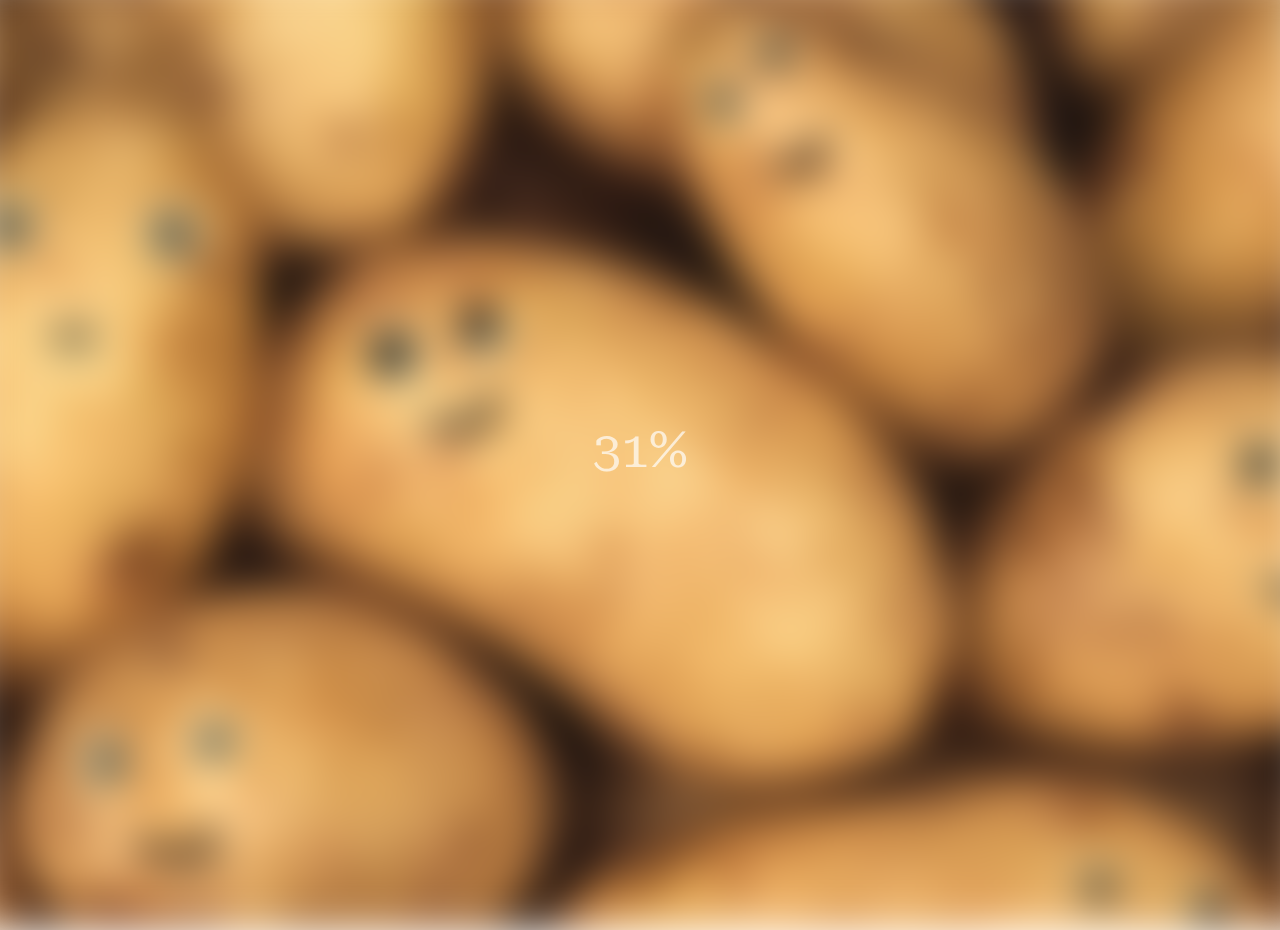
<file: Blury Image/index.html>
<!DOCTYPE html>
<html lang="en">
<head>
    <meta charset="UTF-8">
    <meta http-equiv="X-UA-Compatible" content="IE=edge">
    <meta name="viewport" content="width=device-width, initial-scale=1.0">
    <link rel="stylesheet" href="style.css">
    <title>Blurry image</title>
</head>
<body>
    <section class="bg"></section>
    <div class="loading-text">0%</div>

    <script src="app.js"></script>
</body>
</html>
</file>
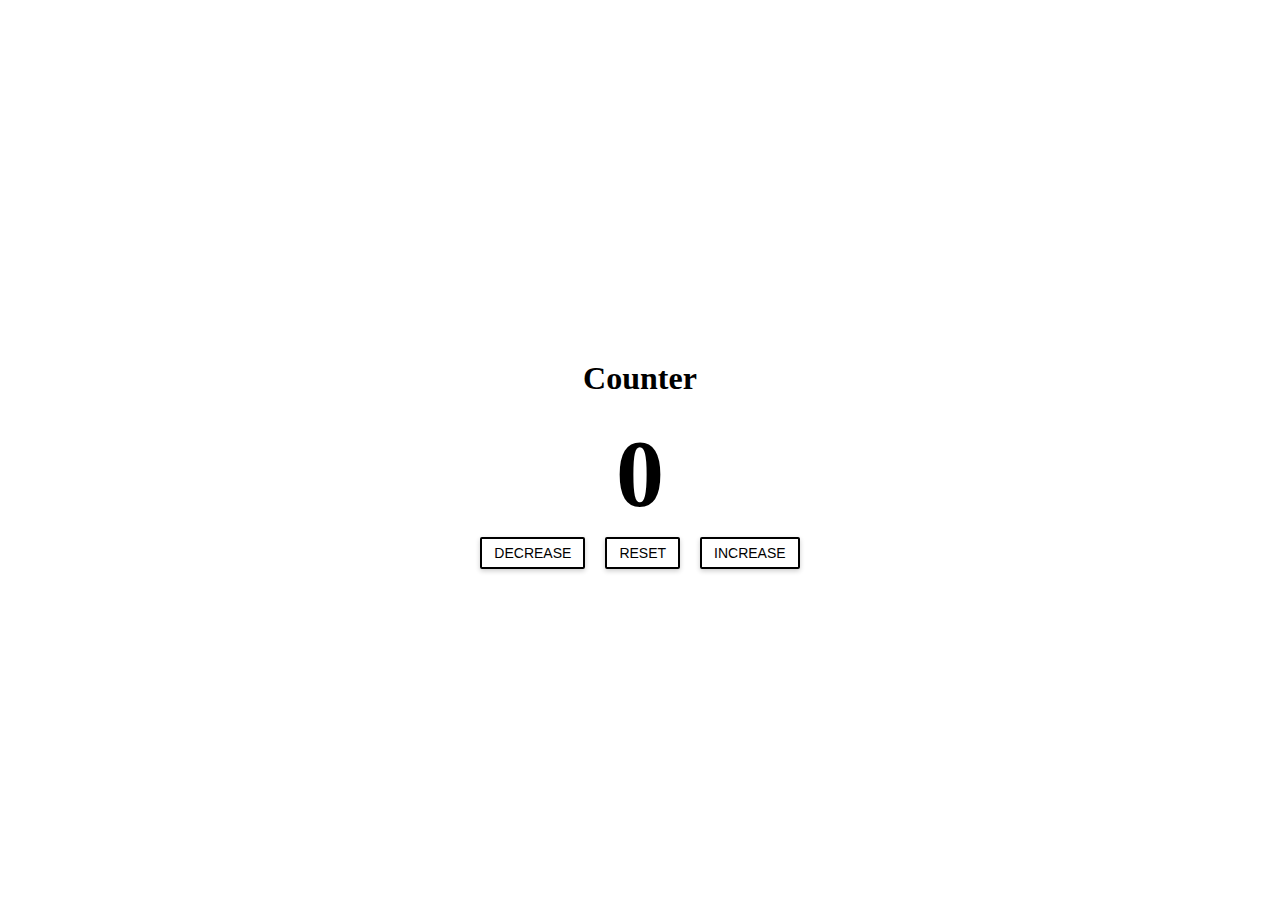
<file: Counter/index.html>
<!DOCTYPE html>
<html lang="en">
<head>
    <meta charset="UTF-8">
    <meta http-equiv="X-UA-Compatible" content="IE=edge">
    <meta name="viewport" content="width=device-width, initial-scale=1.0">
    <title>Counter</title>
    <link rel="stylesheet" href="style.css">
</head>
<body>
    <main>
        <div class="container">
            <h1>
                Counter
            </h1>
            <span id="value">0</span>
            <div class="button-container">
                <button class = "btn decrease">decrease</button>
                <button class = "btn reset">reset</button>
                <button class = "btn increase">increase</button>
            </div>
        </div>
    </main>


    <script src="app.js"></script>
</body>
</html>
</file>
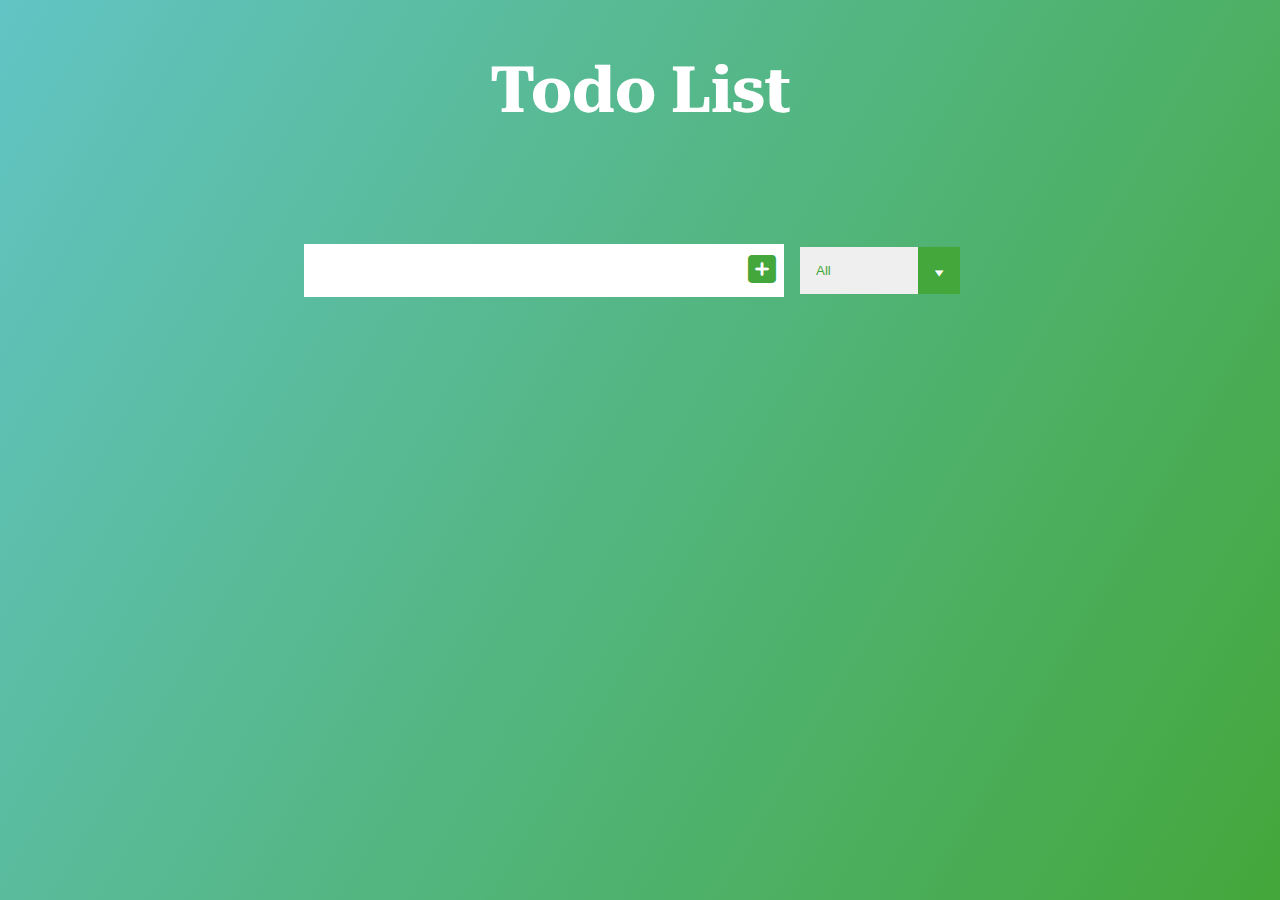
<file: Todo List/index.html>
<!DOCTYPE html>
<html lang="en">
<head>
    <meta charset="UTF-8">
    <meta http-equiv="X-UA-Compatible" content="IE=edge">
    <meta name="viewport" content="width=device-width, initial-scale=1.0">
    <link rel="preconnect" href="https://fonts.googleapis.com">
    <link rel="preconnect" href="https://fonts.gstatic.com" crossorigin>
    <link href="https://fonts.googleapis.com/css2?family=Roboto+Serif:wght@100&display=swap" rel="stylesheet">
    <link rel="stylesheet" href="https://cdnjs.cloudflare.com/ajax/libs/font-awesome/6.0.0/css/all.min.css" integrity="sha512-9usAa10IRO0HhonpyAIVpjrylPvoDwiPUiKdWk5t3PyolY1cOd4DSE0Ga+ri4AuTroPR5aQvXU9xC6qOPnzFeg==" crossorigin="anonymous" referrerpolicy="no-referrer" />
    <link rel="stylesheet" href="./style.css">
    <title>Todo List</title>
</head>
<body>

    <header>
        <h1>Todo List</h1>
    </header>
    <form>
        <input type="text" class="todo-input">
        <button class="todo-button" type="submit">
            <i class="fas fa-plus-square"></i>
        </button>
        <div class="select">
            <select name="todos" class="filter-todo">
                <option value="all">All</option>
                <option value="completed">Comleted</option>
                <option value="uncompleted">Uncompleted</option>
            </select>
        </div>
    </form>
    <div class="todo-container">
        <ul class="todo-list"></ul>
    </div>
    

    <script src="app.js"></script>
</body>
</html>
</file>
<file: Blury Image/style.css>
@import url('https://fonts.googleapis.com/css2?family=Roboto+Serif:wght@100&display=swap');

*{
    box-sizing: border-box;
}

body{
    font-family: 'Roboto Serif', sans-serif;
    display: flex;
    align-items: center;
    justify-content: center;
    height: 100vh;
    overflow: hidden;
    margin: 0;
}

.bg{
    background: url('./potato.jpg') no-repeat center center/cover;
    position: absolute;
    top: -30px;
    left: -30px;
    width: calc(100vw + 60px);
    height: calc(100vh + 60px);
    z-index: -1;
    filter: blur(0px);
}

.loading-text{
    font-size: 50px;
    color: #fff;
}
</file>
<file: Counter/style.css>
/*
=============== 
Counter
===============
*/

main {
  min-height: 100vh;
  display: grid;
  place-items: center;
}
.container {
  text-align: center;
}
#value {
  font-size: 6rem;
  font-weight: bold;
}
.btn {
  text-transform: uppercase;
  background: transparent;
  padding: 0.375rem 0.75rem;
  display: inline-block;
  font-size: 0.875rem;
  border: 2px solid;
  cursor: pointer;
  box-shadow: 0 2px 5px rgba(0, 0, 0, 0.2);
  border-radius: 2px;
  margin: 0.5rem;
}
</file>
<file: Todo List/style.css>
*{
    margin: 0;
    padding: 0;
    box-sizing: border-box;
}

body{
    background-image: linear-gradient(120deg,#62c4c4 ,#44a73b );
    color: white;
    font-family: 'Roboto Serif', sans-serif;
    min-height: 100vh;
}

header{
    font-size: 2rem;
}

header, 
form{
    min-height: 20vh;
    display: flex;
    justify-content: center;
    align-items: center;
}

form input,
form button{
    padding: 0.5rem;
    font-size: 2rem;
    border: none;
    background: white;
}
form button{
    color: #44a73b;
    background: white;
    cursor: pointer;
    transition: all 0.3s ease;
}

form button:hover{
    background: #44a73b;
    color: white;
}

.todo-container {
    display: flex;
    justify-content: center;
    align-items: center;
}

.todo-list{
    min-width: 30%;
    list-style: none;
}

.todo{
    margin: 0.5rem;
    background: white;
    color: black;
    font-size: 1.5rem;
    display: flex;
    justify-content: space-between;
    align-items: center;
    transition: all 0.5s ease;
}

.todo li{
    flex: 1;
}

.trash-btn,
.complete-btn{
    background: #44a73b;
    color: white;
    border: none;
    padding: 1rem;
    cursor: pointer;
}

.trash-btn{
    background: rgb(212, 56, 56);
}

.todo-item{
    padding: 0rem 0.5rem;
}

.fa-trash, 
.fa-check{
    pointer-events: none;
}

.completed{
    text-decoration: line-through;
    opacity: 0.5s;
}

.fall{
    transform: translateY(8rem) rotateZ(20deg);
    opacity: 0;
}

select{
    -webkit-appearance: none;
    -moz-appearance: none;
    appearance: none;
    outline: none;
    border: none;
}

.select{
    margin: 1rem;
    position: relative;
    overflow: hidden;
}

select{
    color: #44a73b;
    width: 10rem;
    padding: 1rem;
    cursor: pointer;
}

.select::after{
    content: "\25BC";
    position: absolute;
    background: #44a73b;
    top: 0;
    right: 0;
    padding: 1rem;
    pointer-events: none;
    transition: all 0.3s ease;
}

.select:hover::after{
    background: white;
    color: #44a73b;
}
</file>
